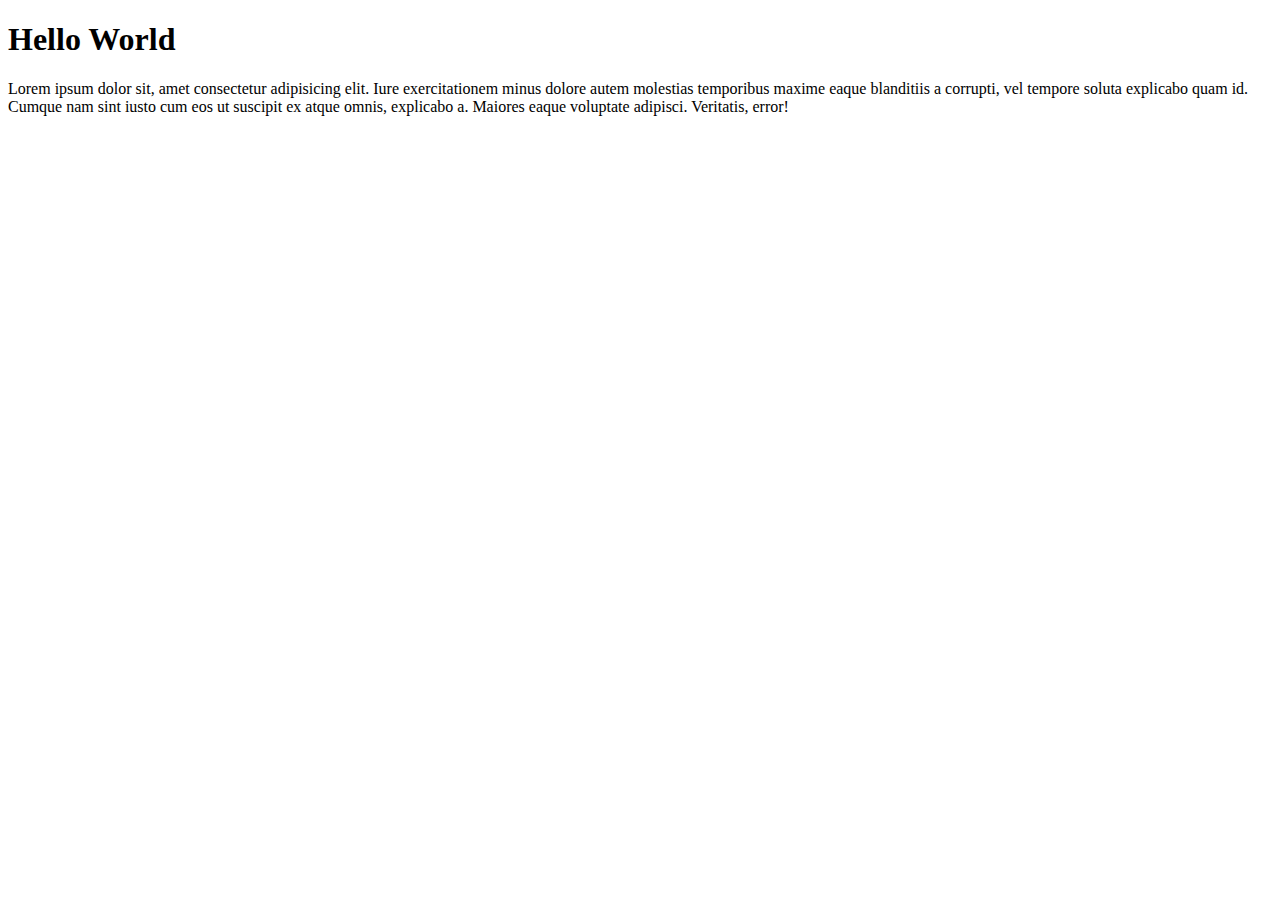
<file: index.html>
<!DOCTYPE html>
<html lang="en">
<head>
    <meta charset="UTF-8">
    <meta name="viewport" content="width=device-width, initial-scale=1.0">
    <title>Document</title>
</head>
<body>
    <h1>Hello World</h1>
    <p>Lorem ipsum dolor sit, amet consectetur adipisicing elit. Iure exercitationem minus dolore autem molestias temporibus maxime eaque blanditiis a corrupti, vel tempore soluta explicabo quam id. Cumque nam sint iusto cum eos ut suscipit ex atque omnis, explicabo a. Maiores eaque voluptate adipisci. Veritatis, error!</p>
</body>
</html>
</file>
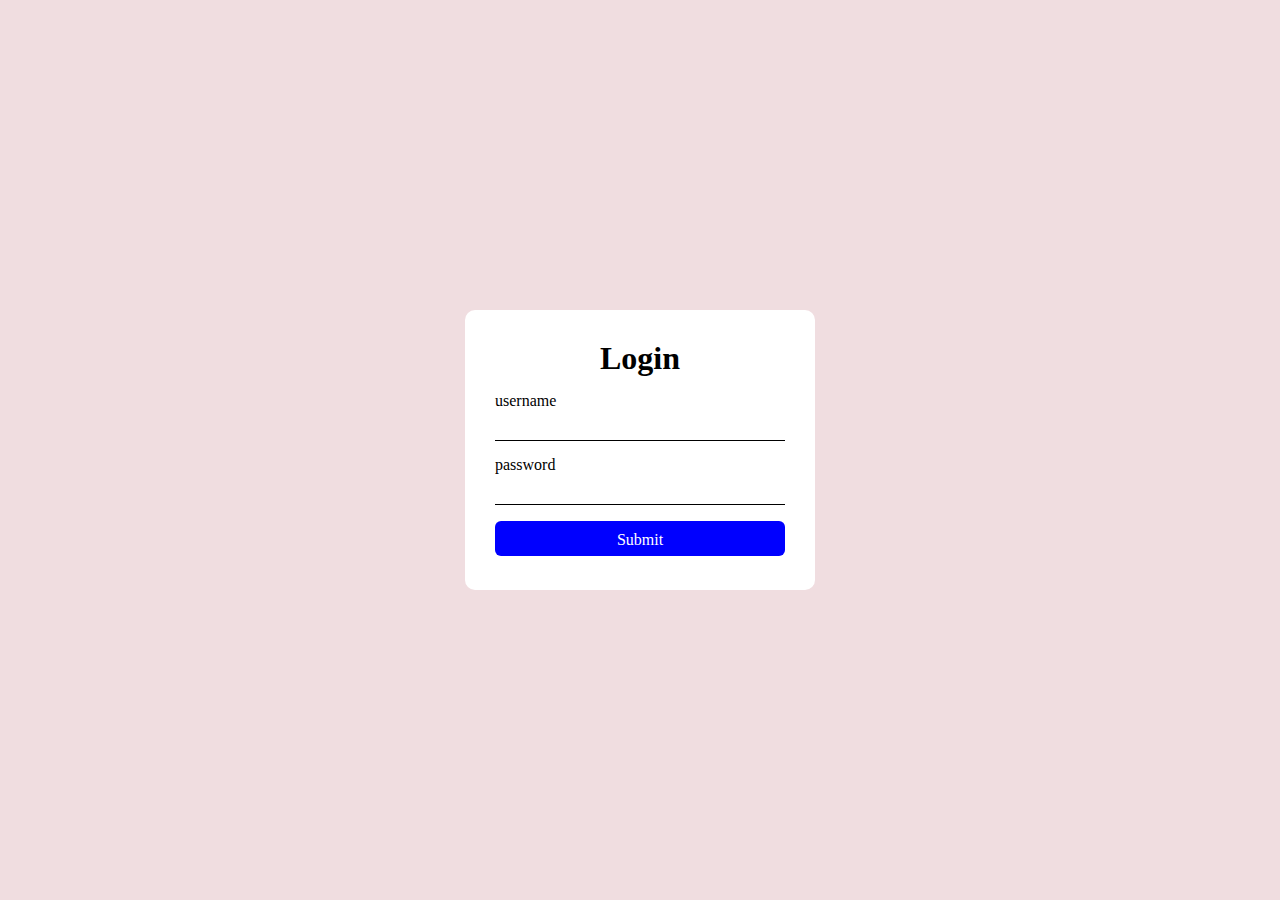
<file: loginform.html>
<!DOCTYPE html>
<html lang="en">
<head>
    <meta charset="UTF-8">
    <meta name="viewport" content="width=device-width, initial-scale=1.0">
    <title>Login Form</title>
    <link rel="stylesheet" href="style.css">
</head>
<body>
    <div class="form">
        <h1>Login</h1>
        <p>username</p>
        <input type="text">
        <p>password</p>
        <input type="text">
        <a href="#">Submit</a>
    </div>
</body>
</html>
</file>
<file: style.css>
*{
    margin: 0;
    padding: 0;
    box-sizing: border-box;
}
body {
    background-color: #f0dde0;
}

.form {
    height: 280px;
    width: 350px;
    background-color: white;
    position: absolute;
    top: 50%;
    left: 50%;
    transform: translate(-50%, -50%);
    border-radius: 10px;
    padding: 30px;
    display: flex;
    flex-direction: column;
    gap: 15px;
}

h1 {

    text-align: center;
}

input{
    border: none;
    border-bottom: 1px solid black;
}

a{
    text-align: center;
    text-decoration: none;
    margin-top: 1px;
    height: 35px;
    padding-top: 10px;
    background-color: blue;
    color: white;
    border-radius: 6px;
}
</file>
